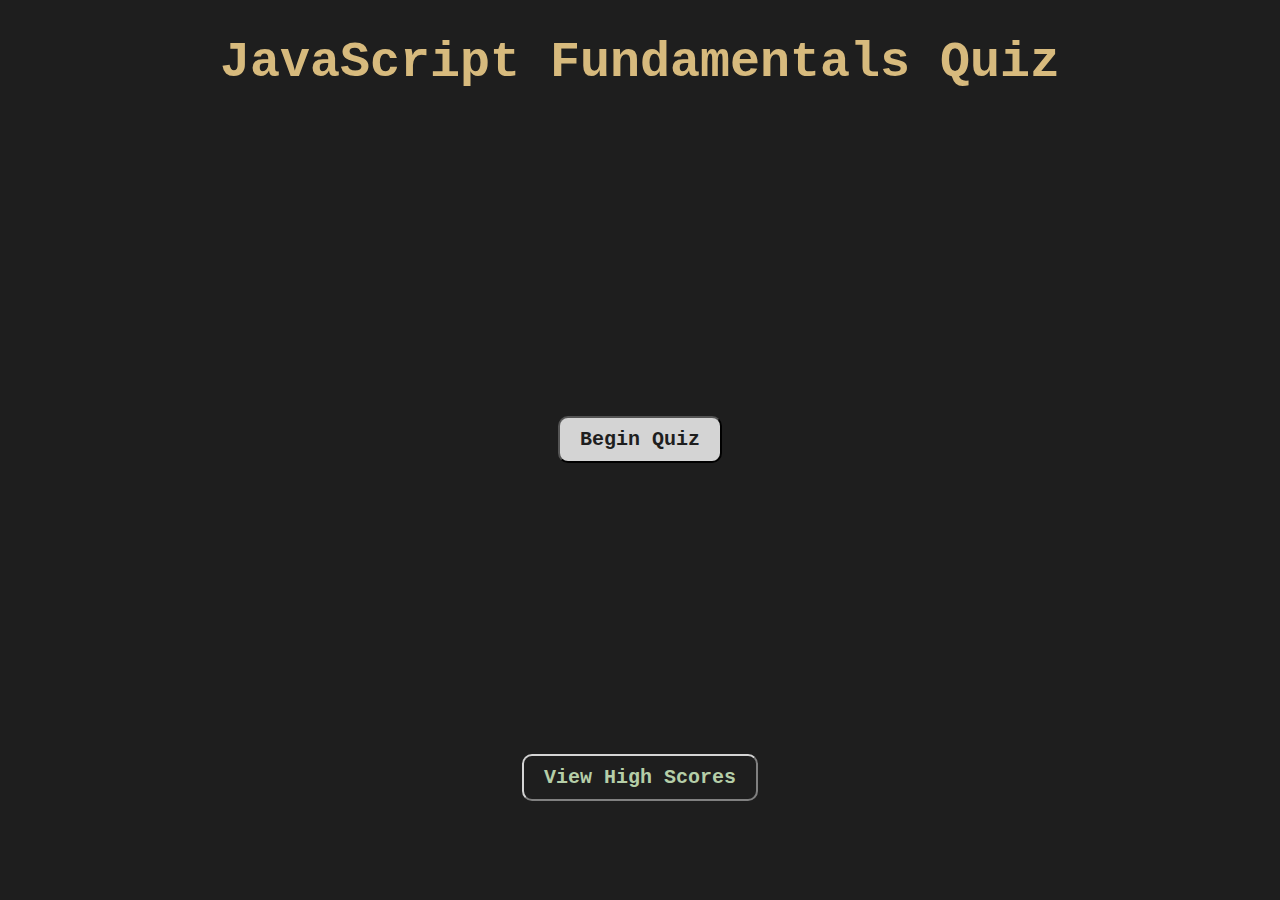
<file: index.html>
<!DOCTYPE html>
<html lang="en">
<head>
    <meta charset="UTF-8">
    <meta http-equiv="X-UA-Compatible" content="IE=edge">
    <meta name="viewport" content="width=device-width, initial-scale=1.0">
    <title>Quiz Game</title>
    <link rel="stylesheet" href="./assets/css/style.css">
</head>
<body>
    <h1>JavaScript Fundamentals Quiz</h1>
    <!-- This Section is Dynamic -->
    <section id="mainScreen">
        <button class="buttons" id="startButton">Begin Quiz</button>
    </section>
    <!-- Button to High Scores Page -->
    <button class = "buttons" id="scoreButton">View High Scores</button>
    <!-- Link to JavaScript File -->
    <script src="./assets/js/quizGame.js"></script>
</body>
</html>
</file>
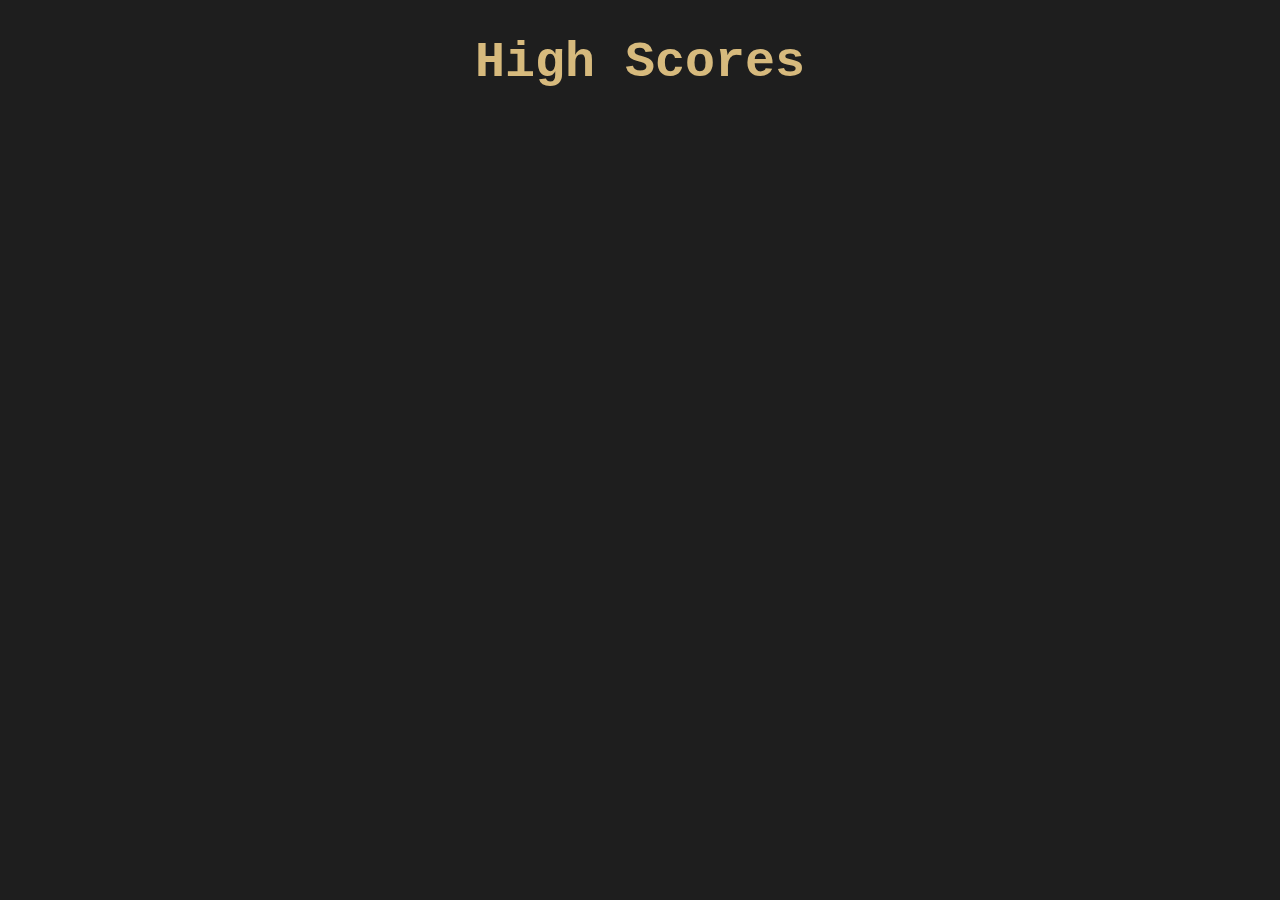
<file: highscores.html>
<!DOCTYPE html>
<html lang="en">
<head>
    <meta charset="UTF-8">
    <meta http-equiv="X-UA-Compatible" content="IE=edge">
    <meta name="viewport" content="width=device-width, initial-scale=1.0">
    <title>High Scores</title>
    <link rel="stylesheet" href="./assets/css/style.css">
</head>
<body>
    <h1>High Scores</h1>
    <script src="./assets/js/viewHighScores.js"></script>
</body>
</html>
</file>
<file: assets/css/style.css>
/* Color Scheme and Font Theme for Quiz */
:root {
    --dark: #1E1E1E;
    --light: #D4D4D4;
    --accentBlue: #9CDCFE;
    --accentRed: #CE9178;
    --accentGreen: #B5CEA8;
    --accentYellow: #D7BA7D;
    --accentDGreen: #6A9955;
    --accentDBlue: #569CD6;
    font-family: 'Courier New', Courier, monospace;
}

/* Set background color to dark */
* {
    background-color: var(--dark);
}

h1 {
    display: flex;
    flex-wrap: wrap;
    justify-content: center;
    font-weight: bolder;
    color: var(--accentYellow);
    font-size: 50px;
}

h2 {
    display: flex;
    justify-content: center;
    color: var(--accentDGreen);
}

/* Styling for High Score Initial Input */
label {
    font-size: 30px;
    color: var(--accentDBlue);
}
  
input {
    height: 50px;
    width: 100%;
    padding: 5px 10px;
    margin: 10px 10px 30px;
    font-size: 2em;
    font-family: 'Courier New', Courier, monospace;
    border: 1px solid var(--accentYellow);
    border-radius: 10px;
    color: var(--accentBlue);
}

::placeholder {
    font-family: 'Courier New', Courier, monospace;
}

/* Button Styling */
.buttons {
    display: flex;
    justify-content: center;
    margin: auto;
    background-color: var(--light);
    color: var(--dark);
    font-family: 'Courier New', Courier, monospace;
    font-weight: bold;
    font-size: 20px;
    padding: 10px 20px;
    border-radius: 10px;
}

.buttons:hover {
    background-color: var(--accentRed);
}

#scoreButton {
    display: flex;
    justify-content: center;
    margin: auto;
    background-color: var(--dark);
    color: var(--accentGreen);
    font-family: 'Courier New', Courier, monospace;
    font-weight: bold;
    font-size: 20px;
    padding: 10px 20px;
    border-radius: 10px;
    border-color: var(--light);
}

#scoreButton:hover {
    background-color: var(--accentGreen);
    color: var(--dark);
}

/* Initial Home Screen Template for Quiz */
#mainScreen {
    display: flex;
    height: 70vh;
    align-items: stretch;
}

/* Main Screen Template for Q&A with Timer */
#mainScreen2 {
    display: grid;
    grid-template-columns: 1fr 1fr;
    grid-gap: 20px;
}

/* Game Over Screen Template to Display Score/Enter Initials */
#mainScreen3 {
    display: grid;
    grid-template-rows: 1fr 3fr 2fr 1fr;
    justify-content: center;
}

/* Quiz Q&A Styling */
.grid-question-answer {
    display: grid;
    grid-template-rows: 1fr 2fr;
}

/* Timer Styling */
#countdown {
    display: flex;
    color: var(--accentGreen);
    font-size: 300px;
    font-weight: bolder;
    justify-content: center;
    align-items: center;
    margin: 0;
}

/* Question Styling */
#displayQuestion {
    display: flex;
    justify-content: space-around;
    font-size: 30px;
    color: var(--accentDBlue);
    margin: 5px 50px;
}

/* Answers Styling */
.displayAnswers {
    display: flex;
    justify-content: center;
    color: var(--accentBlue);
    margin: 20px auto;
    background-color: var(--dark);
    font-family: 'Courier New', Courier, monospace;
    font-weight: bold;
    font-size: 20px;
    padding: 10px 20px;
    border-radius: 10px;
    border-color: var(--light);
    width: 360px;
}

.displayAnswers:hover {
    color: var(--dark);
    background-color: var(--light);
}

/* Styling for High Score Page */
#hsButtons {
    display: flex;
    justify-content: center;
    margin: 20px;
}

/* High Score Page Styling */
#score {
    display: flex;
    justify-content: center;
    color: var(--accentGreen);
    font-family: 'Courier New', Courier, monospace;
    font-size: 150px;
    font-weight: bolder;
    margin: 10px auto;
}

#highScoreMain {
    display: flex;
    justify-content: center;
    margin: 50px auto;
}

/* High Score Table Styling */
#highScoreTable, tr, td, th {
    border: 1px solid var(--accentGreen);
    border-collapse: collapse;
    color: var(--accentDBlue);
    font-size: 20px;
    padding: 20px;
}

td {
    color: var(--accentBlue);
    text-align: center;
}
</file>
